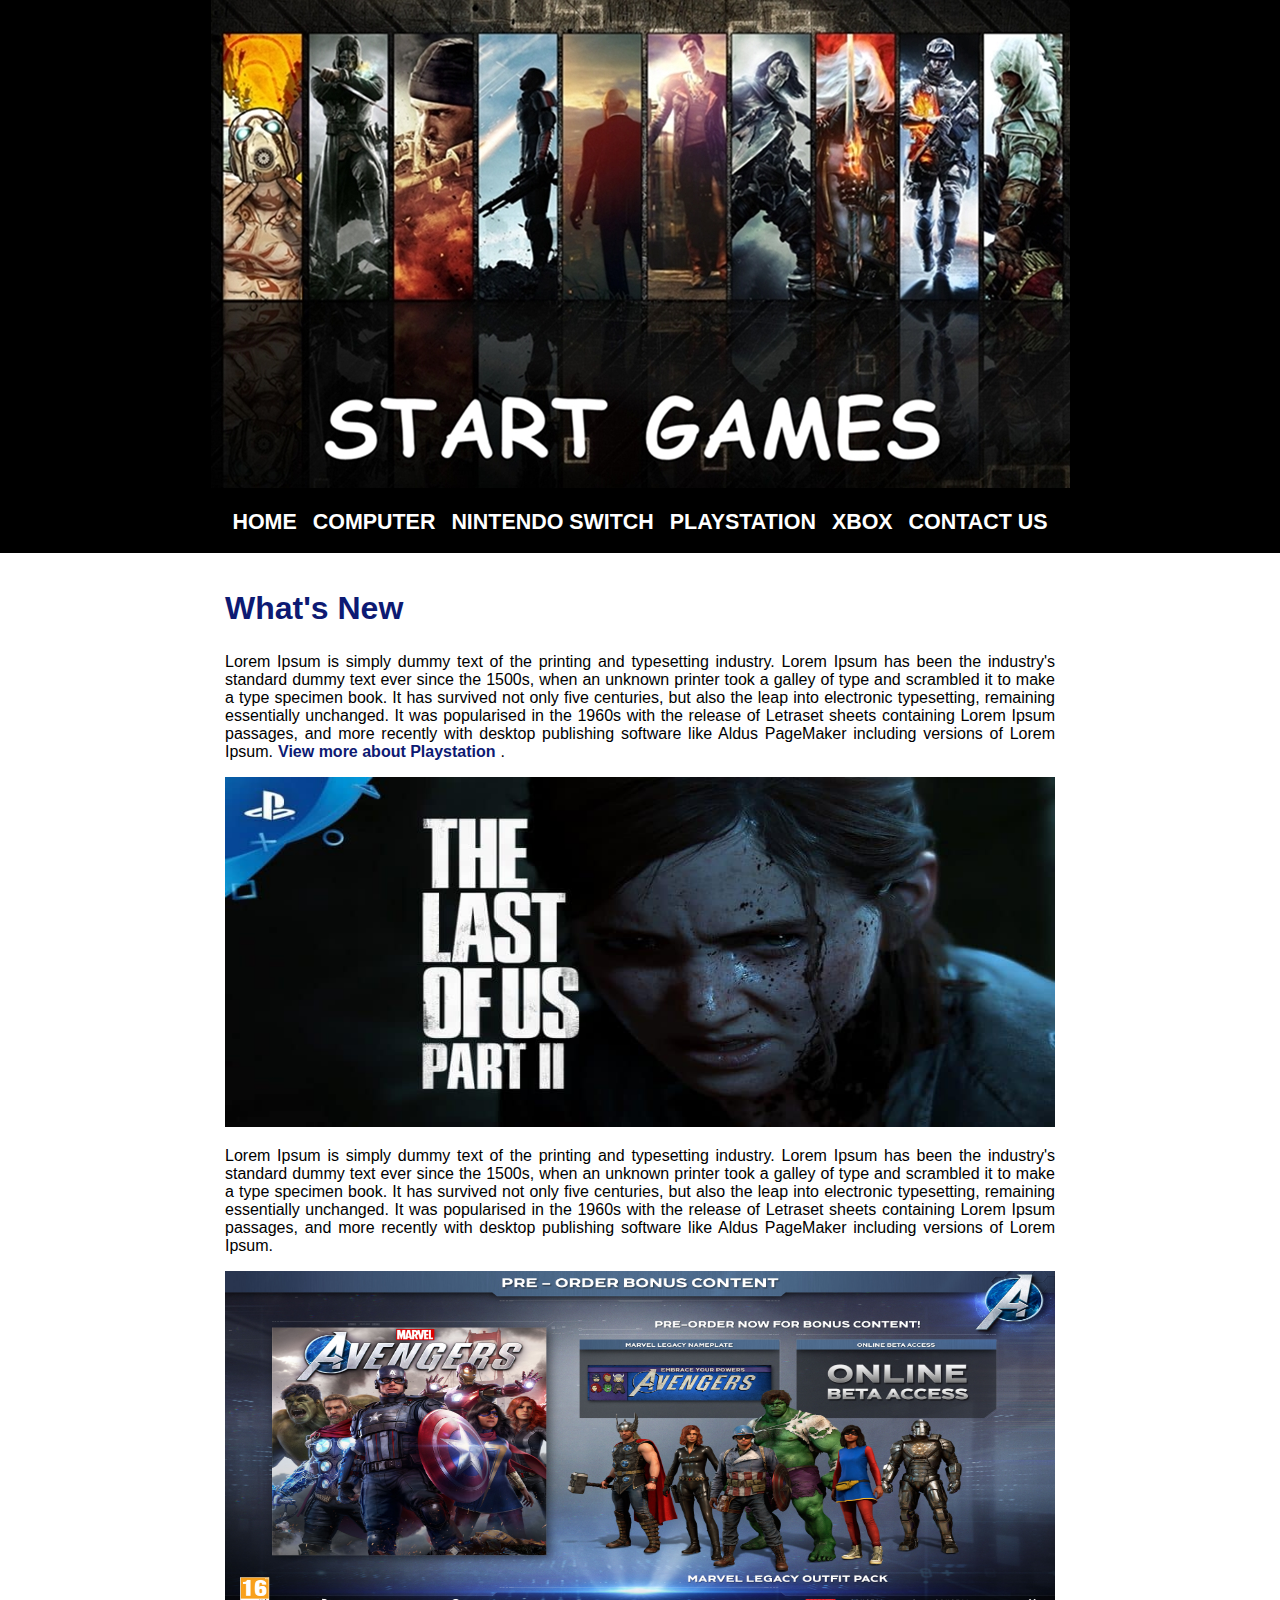
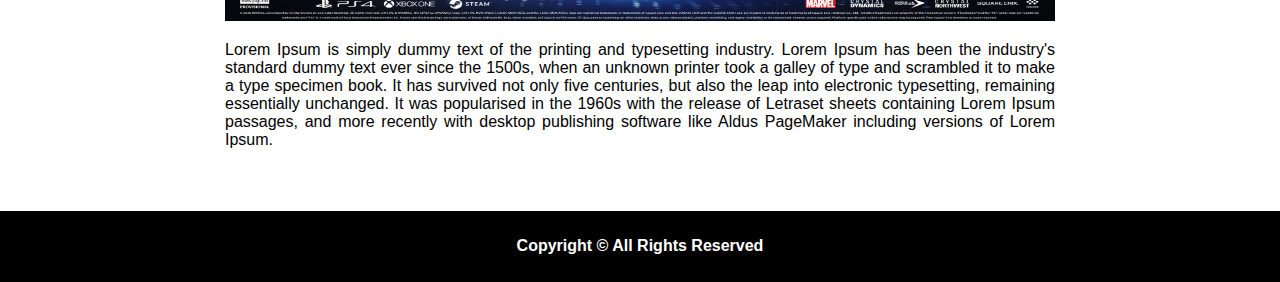
<file: index.html>
<!DOCTYPE html>
<html>
<head>
	<title>Start Games</title>
	<meta charset="utf-8">
	<link rel="stylesheet" type="text/css" href="style.css">
</head>
<body>

	<div id="capa">
	    <img src="images/capa.jpg">
	</div>

	<div id="menu">
		<a href="index.html">HOME</a>
		<a href="computer.html">COMPUTER</a>
		<a href="nintendo.html">NINTENDO SWITCH</a>
		<a href="playstation.html">PLAYSTATION</a>
		<a href="xbox.html">XBOX</a>
	    <a href="contact.html">CONTACT US</a>	
	</div>

	<div id="conteudohome">
		<h2>What's New</h2>

		<p>Lorem Ipsum is simply dummy text of the printing and typesetting industry. Lorem Ipsum has been the industry's standard dummy text ever since the 1500s, when an unknown printer took a galley of type and scrambled it to make a type specimen book. It has survived not only five centuries, but also the leap into electronic typesetting, remaining essentially unchanged. It was popularised in the 1960s with the release of Letraset sheets containing Lorem Ipsum passages, and more recently with desktop publishing software like Aldus PageMaker including versions of Lorem Ipsum.<a id="otherslinks"href="playstation.html"><strong>View more about Playstation</strong></a>.	</p>
     	<img  id="imghome" src="images/homeconteudo.jpg">
	
	    <p>Lorem Ipsum is simply dummy text of the printing and typesetting industry. Lorem Ipsum has been the industry's standard dummy text ever since the 1500s, when an unknown printer took a galley of type and scrambled it to make a type specimen book. It has survived not only five centuries, but also the leap into electronic typesetting, remaining essentially unchanged. It was popularised in the 1960s with the release of Letraset sheets containing Lorem Ipsum passages, and more recently with desktop publishing software like Aldus PageMaker including versions of Lorem Ipsum.</p>
	   
	    		<img  id="imghome" src="images/homeconteudo2.jpg">


	    		  <p>Lorem Ipsum is simply dummy text of the printing and typesetting industry. Lorem Ipsum has been the industry's standard dummy text ever since the 1500s, when an unknown printer took a galley of type and scrambled it to make a type specimen book. It has survived not only five centuries, but also the leap into electronic typesetting, remaining essentially unchanged. It was popularised in the 1960s with the release of Letraset sheets containing Lorem Ipsum passages, and more recently with desktop publishing software like Aldus PageMaker including versions of Lorem Ipsum.</p>
	</div>
	<!--Fim de conteúdo-->
	<br><br>
	<!-- footer-->
	<div id="footer">
		<h4>Copyright © All Rights Reserved</h4>
	</div>



</body>
</html>
</file>
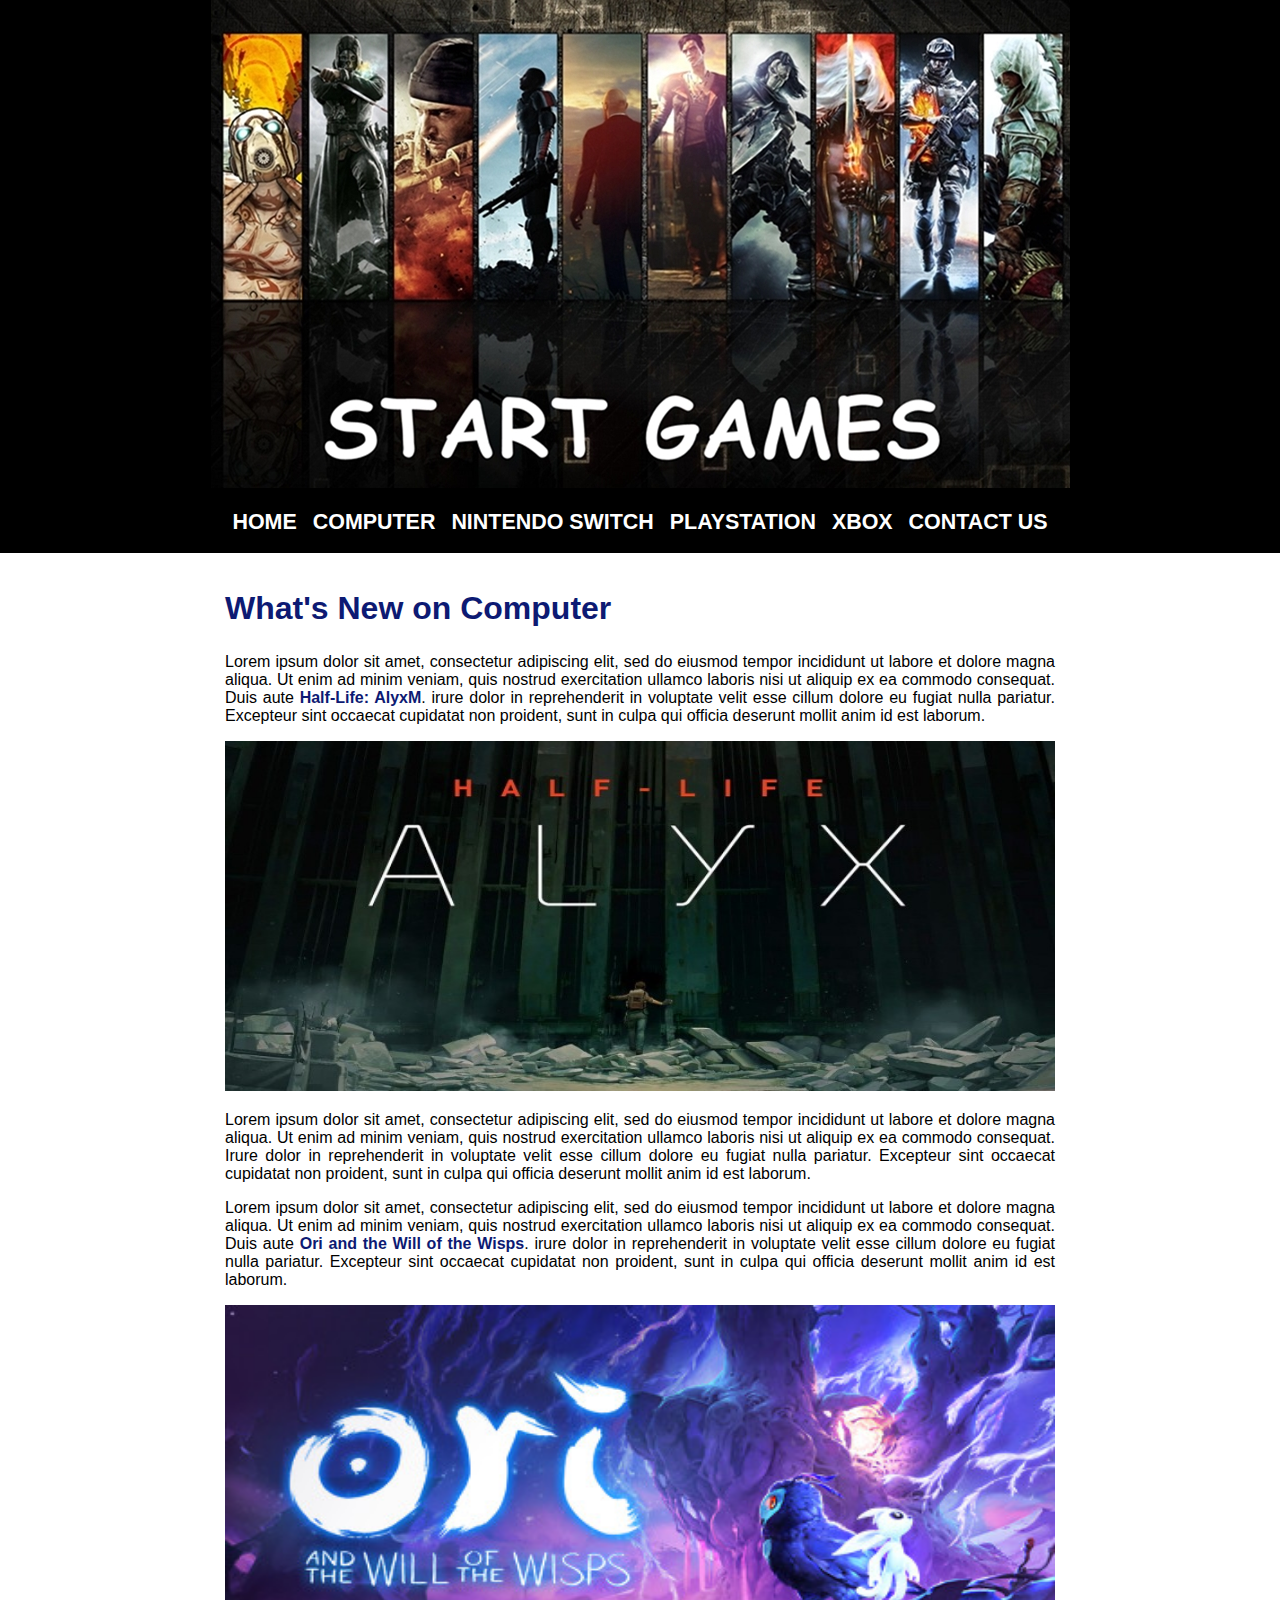
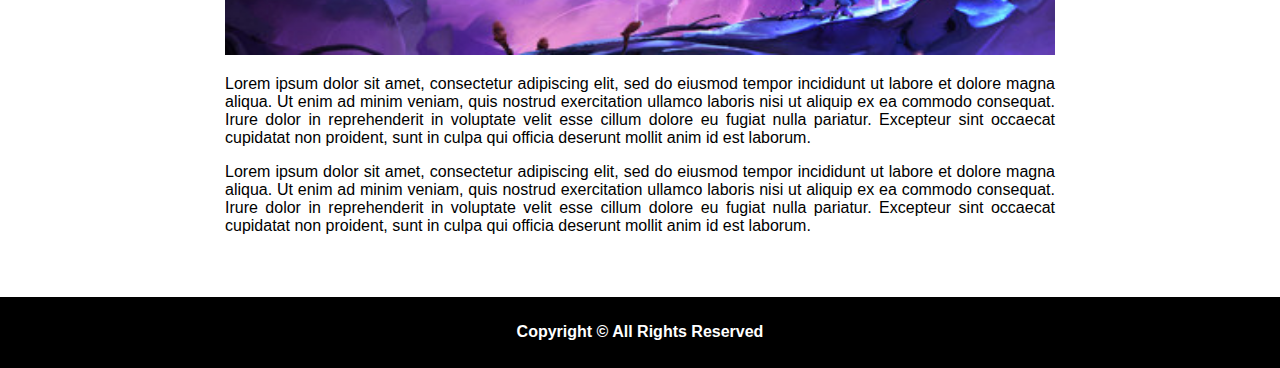
<file: computer.html>
<!DOCTYPE html>
<html>
<head>
	<title>Start Games - Computer</title>
	<meta charset="utf-8">
	<link rel="stylesheet" type="text/css" href="style.css">
</head>
<body>

	<div id="capa">
	    <img src="images/capa.jpg">
	</div>

	<div id="menu">
		<a href="index.html">HOME</a>
		<a href="computer.html">COMPUTER</a>
		<a href="nintendo.html">NINTENDO SWITCH</a>
		<a href="playstation.html">PLAYSTATION</a>
		<a href="xbox.html">XBOX</a>
	    <a href="contact.html">CONTACT US</a>	
	</div>

	<div id="conteudohome">
		<h2>What's New on Computer</h2> 

		<p>Lorem ipsum dolor sit amet, consectetur adipiscing elit, sed do eiusmod tempor incididunt ut labore et dolore magna aliqua. Ut enim ad minim veniam, quis nostrud exercitation ullamco laboris nisi ut aliquip ex ea commodo consequat. Duis aute <span id="namegame">Half-Life: AlyxM</span>. irure dolor in reprehenderit in voluptate velit esse cillum dolore eu fugiat nulla pariatur. Excepteur sint occaecat cupidatat non proident, sunt in culpa qui officia deserunt mollit anim id est laborum.</p>
     	<img  id="imghome" src="images/computer1.jpg">
	<p>Lorem ipsum dolor sit amet, consectetur adipiscing elit, sed do eiusmod tempor incididunt ut labore et dolore magna aliqua. Ut enim ad minim veniam, quis nostrud exercitation ullamco laboris nisi ut aliquip ex ea commodo consequat. Irure dolor in reprehenderit in voluptate velit esse cillum dolore eu fugiat nulla pariatur. Excepteur sint occaecat cupidatat non proident, sunt in culpa qui officia deserunt mollit anim id est laborum.</p>
	<p>Lorem ipsum dolor sit amet, consectetur adipiscing elit, sed do eiusmod tempor incididunt ut labore et dolore magna aliqua. Ut enim ad minim veniam, quis nostrud exercitation ullamco laboris nisi ut aliquip ex ea commodo consequat. Duis aute <span id="namegame">Ori and the Will of the Wisps</span>. irure dolor in reprehenderit in voluptate velit esse cillum dolore eu fugiat nulla pariatur. Excepteur sint occaecat cupidatat non proident, sunt in culpa qui officia deserunt mollit anim id est laborum.</p>
	   
	    		<img  id="imghome" src="images/computer2.jpg">

	    				<p>Lorem ipsum dolor sit amet, consectetur adipiscing elit, sed do eiusmod tempor incididunt ut labore et dolore magna aliqua. Ut enim ad minim veniam, quis nostrud exercitation ullamco laboris nisi ut aliquip ex ea commodo consequat. Irure dolor in reprehenderit in voluptate velit esse cillum dolore eu fugiat nulla pariatur. Excepteur sint occaecat cupidatat non proident, sunt in culpa qui officia deserunt mollit anim id est laborum.</p>
	    					<p>Lorem ipsum dolor sit amet, consectetur adipiscing elit, sed do eiusmod tempor incididunt ut labore et dolore magna aliqua. Ut enim ad minim veniam, quis nostrud exercitation ullamco laboris nisi ut aliquip ex ea commodo consequat. Irure dolor in reprehenderit in voluptate velit esse cillum dolore eu fugiat nulla pariatur. Excepteur sint occaecat cupidatat non proident, sunt in culpa qui officia deserunt mollit anim id est laborum.</p>

	</div>
	<!--Fim de conteúdo-->
	<br><br>
	<!-- footer-->
	<div id="footer">
		<h4>Copyright © All Rights Reserved</h4>
	</div>



</body>
</html>
</file>
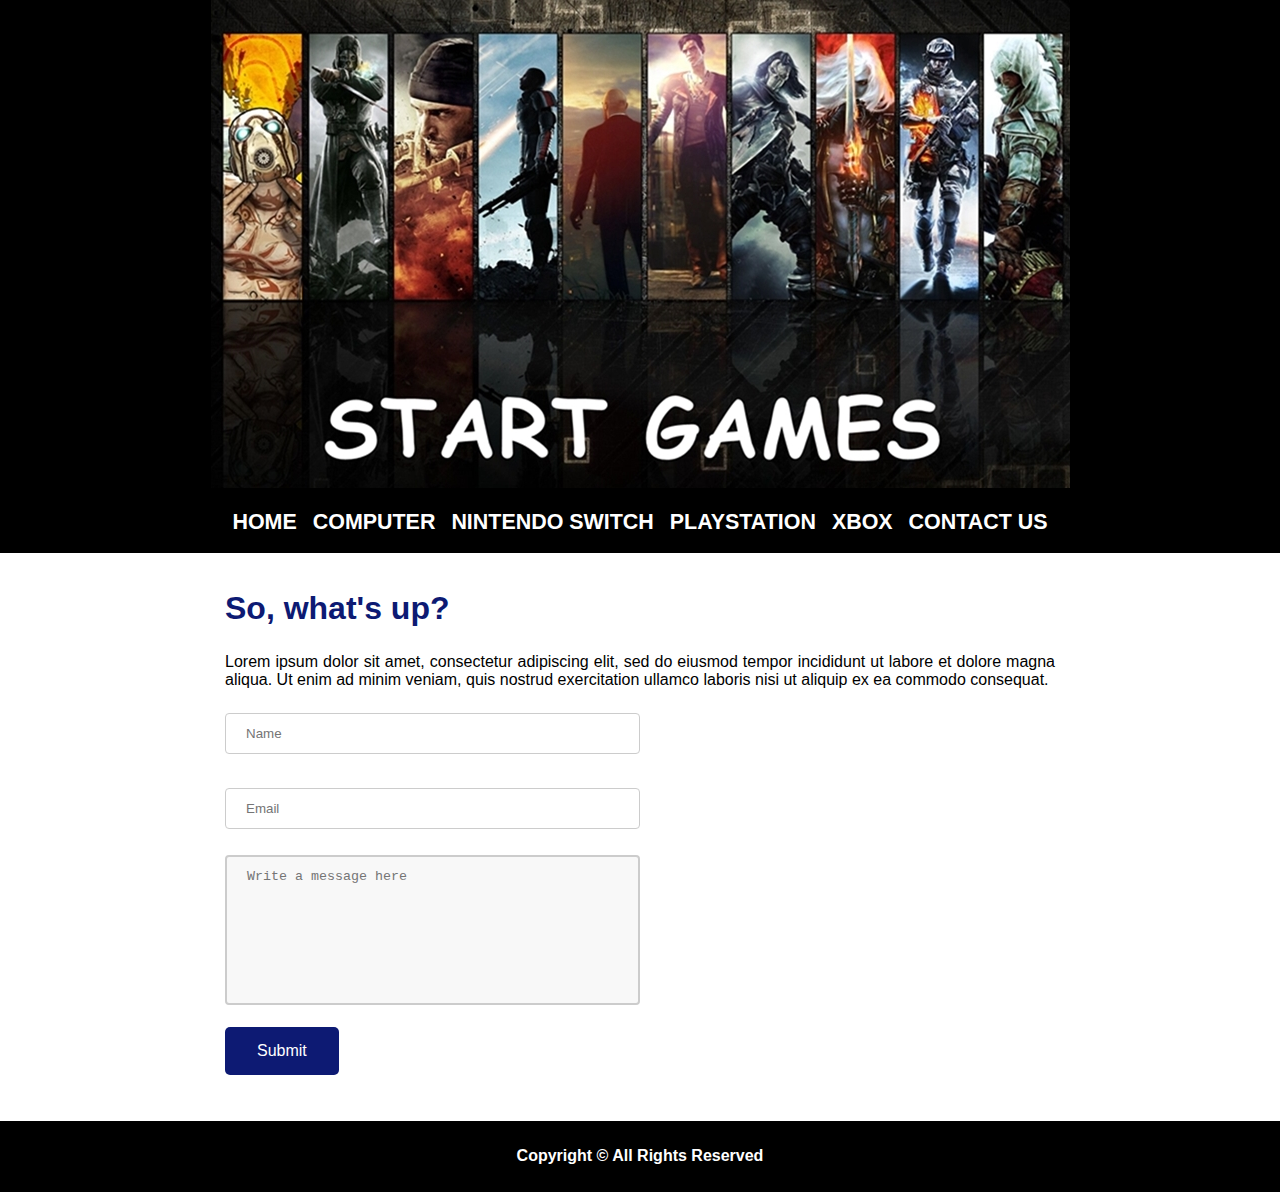
<file: contact.html>
<!DOCTYPE html>
<html>
<head>
	<title>Start Games - Contact Us</title>
	<meta charset="utf-8">
	<link rel="stylesheet" type="text/css" href="style.css">
</head>
<body>

	<div id="capa">
	    <img src="images/capa.jpg">
	</div>

	<div id="menu">
		<a href="index.html">HOME</a>
		<a href="computer.html">COMPUTER</a>
		<a href="nintendo.html">NINTENDO SWITCH</a>
		<a href="playstation.html">PLAYSTATION</a>
		<a href="xbox.html">XBOX</a>
	    <a href="contact.html">CONTACT US</a>	
	</div>

	<div id="conteudohome">
		<h2>So, what's up?</h2>
<p>Lorem ipsum dolor sit amet, consectetur adipiscing elit, sed do eiusmod tempor incididunt ut labore et dolore magna aliqua. Ut enim ad minim veniam, quis nostrud exercitation ullamco laboris nisi ut aliquip ex ea commodo consequat.</p>


				<form>
					

  <input type="text"  placeholder="Name"><br><br>
  <input type="text" placeholder="Email"><br><br>


					
				  <textarea placeholder="Write a message here"></textarea><br><br>

				  <input type="submit" class="button" value="Submit">

					</form>



		
	</div>
	<!--Fim de conteúdo-->
	<br><br>
	<!-- footer-->
	<div id="footer">
		<h4>Copyright © All Rights Reserved</h4>
	</div>



</body>
</html>
</file>
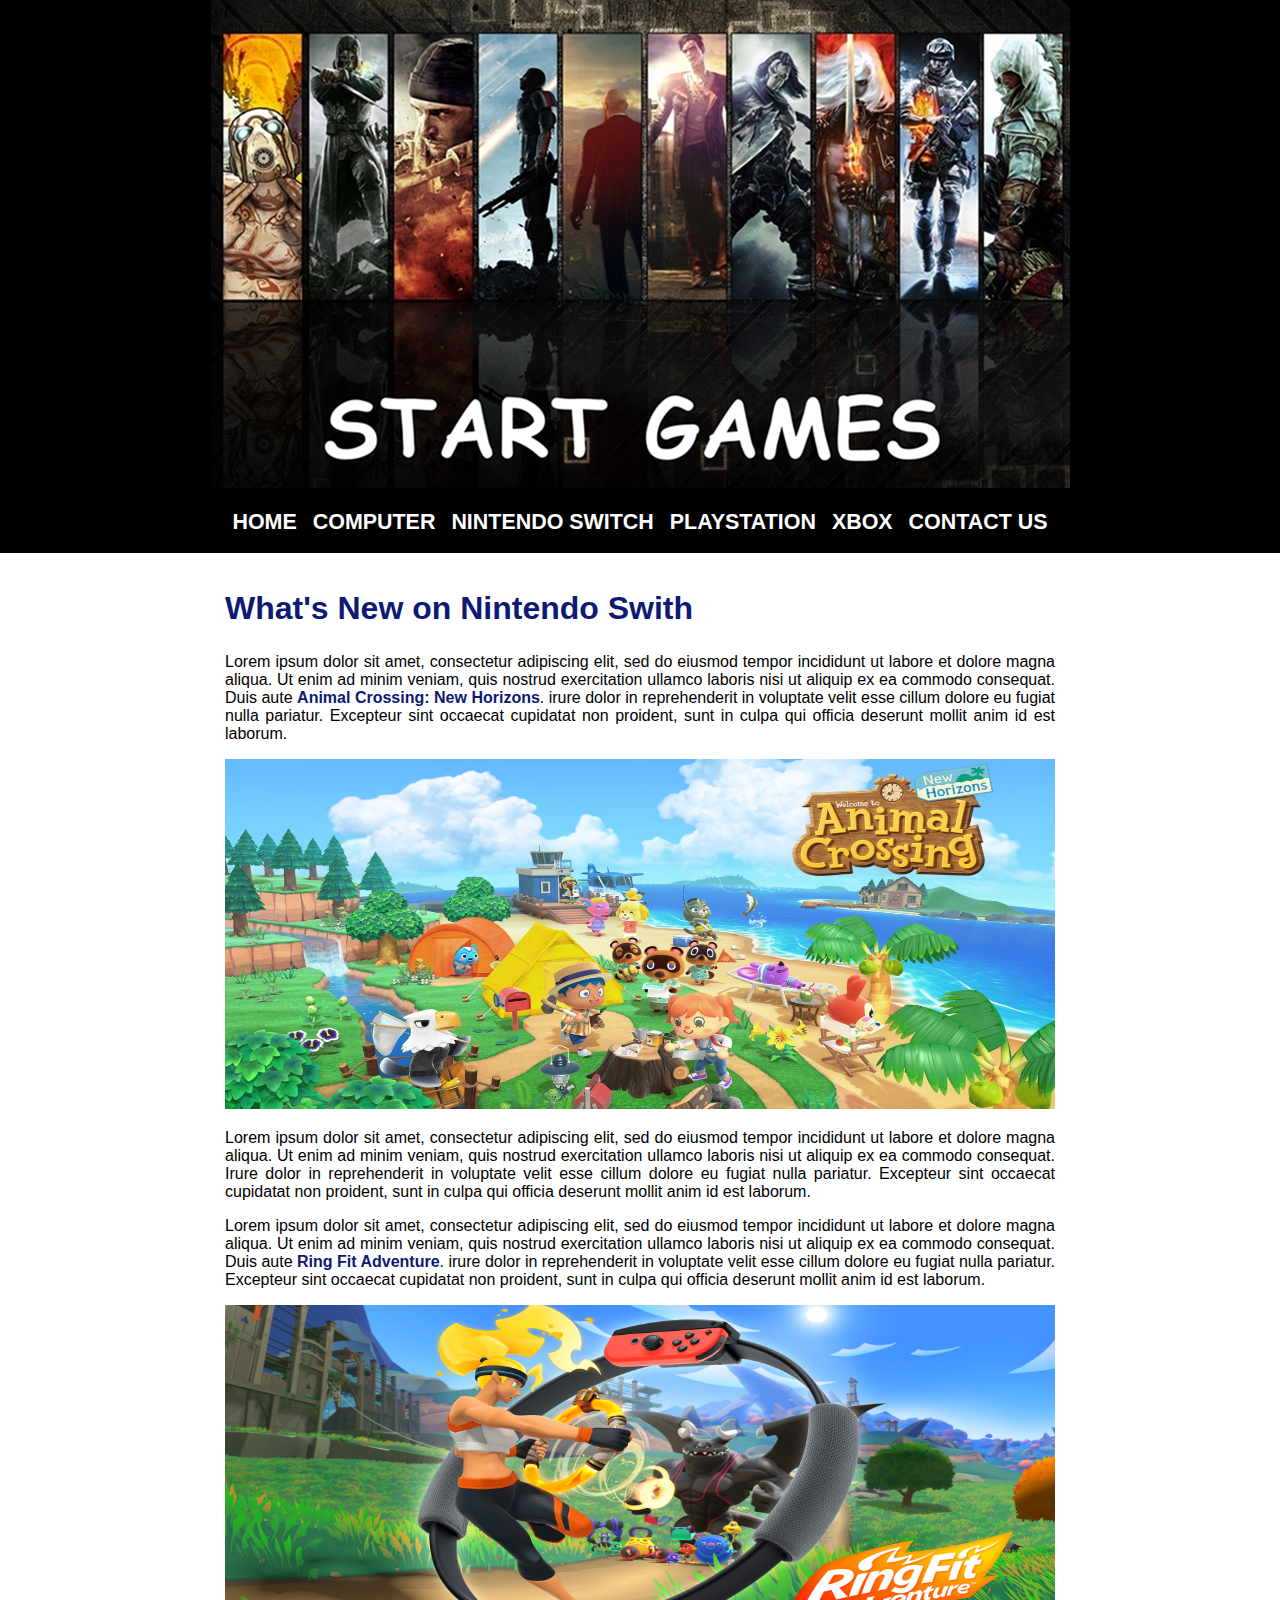
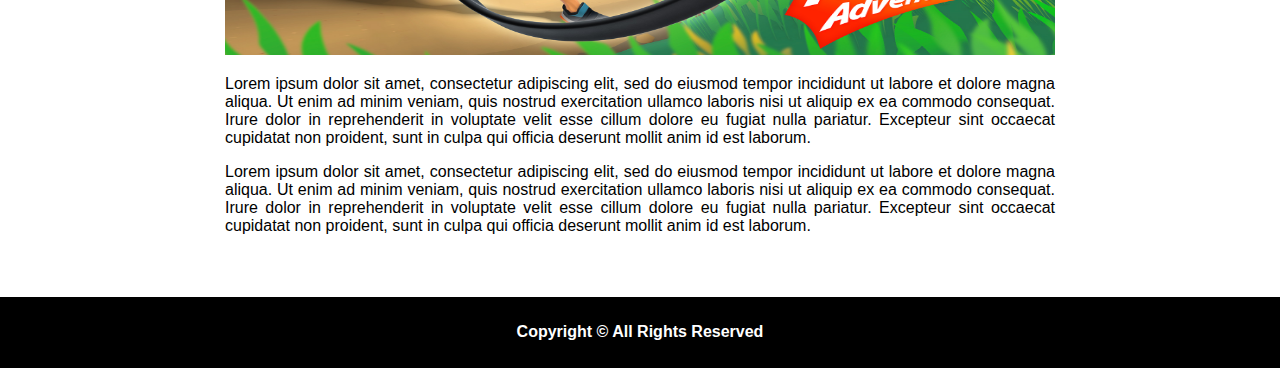
<file: nintendo.html>
<!DOCTYPE html>
<html>
<head>
	<title>Start Games - Nintendo Switch</title>
	<meta charset="utf-8">
	<link rel="stylesheet" type="text/css" href="style.css">
</head>
<body>

	<div id="capa">
	    <img src="images/capa.jpg">
	</div>

	<div id="menu">
		<a href="index.html">HOME</a>
		<a href="computer.html">COMPUTER</a>
		<a href="nintendo.html">NINTENDO SWITCH</a>
		<a href="playstation.html">PLAYSTATION</a>
		<a href="xbox.html">XBOX</a>
	    <a href="contact.html">CONTACT US</a>	
	</div>

	<div id="conteudohome">
		<h2>What's New on Nintendo Swith</h2>

		<p>Lorem ipsum dolor sit amet, consectetur adipiscing elit, sed do eiusmod tempor incididunt ut labore et dolore magna aliqua. Ut enim ad minim veniam, quis nostrud exercitation ullamco laboris nisi ut aliquip ex ea commodo consequat. Duis aute <span id="namegame">Animal Crossing: New Horizons</span>. irure dolor in reprehenderit in voluptate velit esse cillum dolore eu fugiat nulla pariatur. Excepteur sint occaecat cupidatat non proident, sunt in culpa qui officia deserunt mollit anim id est laborum.</p>
     	<img  id="imghome" src="images/nintendo1.jpg">
	
	   <p>Lorem ipsum dolor sit amet, consectetur adipiscing elit, sed do eiusmod tempor incididunt ut labore et dolore magna aliqua. Ut enim ad minim veniam, quis nostrud exercitation ullamco laboris nisi ut aliquip ex ea commodo consequat. Irure dolor in reprehenderit in voluptate velit esse cillum dolore eu fugiat nulla pariatur. Excepteur sint occaecat cupidatat non proident, sunt in culpa qui officia deserunt mollit anim id est laborum.</p>
	<p>Lorem ipsum dolor sit amet, consectetur adipiscing elit, sed do eiusmod tempor incididunt ut labore et dolore magna aliqua. Ut enim ad minim veniam, quis nostrud exercitation ullamco laboris nisi ut aliquip ex ea commodo consequat. Duis aute <span id="namegame">Ring Fit Adventure</span>. irure dolor in reprehenderit in voluptate velit esse cillum dolore eu fugiat nulla pariatur. Excepteur sint occaecat cupidatat non proident, sunt in culpa qui officia deserunt mollit anim id est laborum.</p>
	   
	    		<img  id="imghome" src="images/nintendo2.jpg">

	    			   	<p>Lorem ipsum dolor sit amet, consectetur adipiscing elit, sed do eiusmod tempor incididunt ut labore et dolore magna aliqua. Ut enim ad minim veniam, quis nostrud exercitation ullamco laboris nisi ut aliquip ex ea commodo consequat. Irure dolor in reprehenderit in voluptate velit esse cillum dolore eu fugiat nulla pariatur. Excepteur sint occaecat cupidatat non proident, sunt in culpa qui officia deserunt mollit anim id est laborum.</p>
	    					<p>Lorem ipsum dolor sit amet, consectetur adipiscing elit, sed do eiusmod tempor incididunt ut labore et dolore magna aliqua. Ut enim ad minim veniam, quis nostrud exercitation ullamco laboris nisi ut aliquip ex ea commodo consequat. Irure dolor in reprehenderit in voluptate velit esse cillum dolore eu fugiat nulla pariatur. Excepteur sint occaecat cupidatat non proident, sunt in culpa qui officia deserunt mollit anim id est laborum.</p>
	    				</div>
	<!--Fim de conteúdo-->
	<br><br>
	<!-- footer-->
	<div id="footer">
		<h4>Copyright © All Rights Reserved</h4>
	</div>



</body>
</html>
</file>
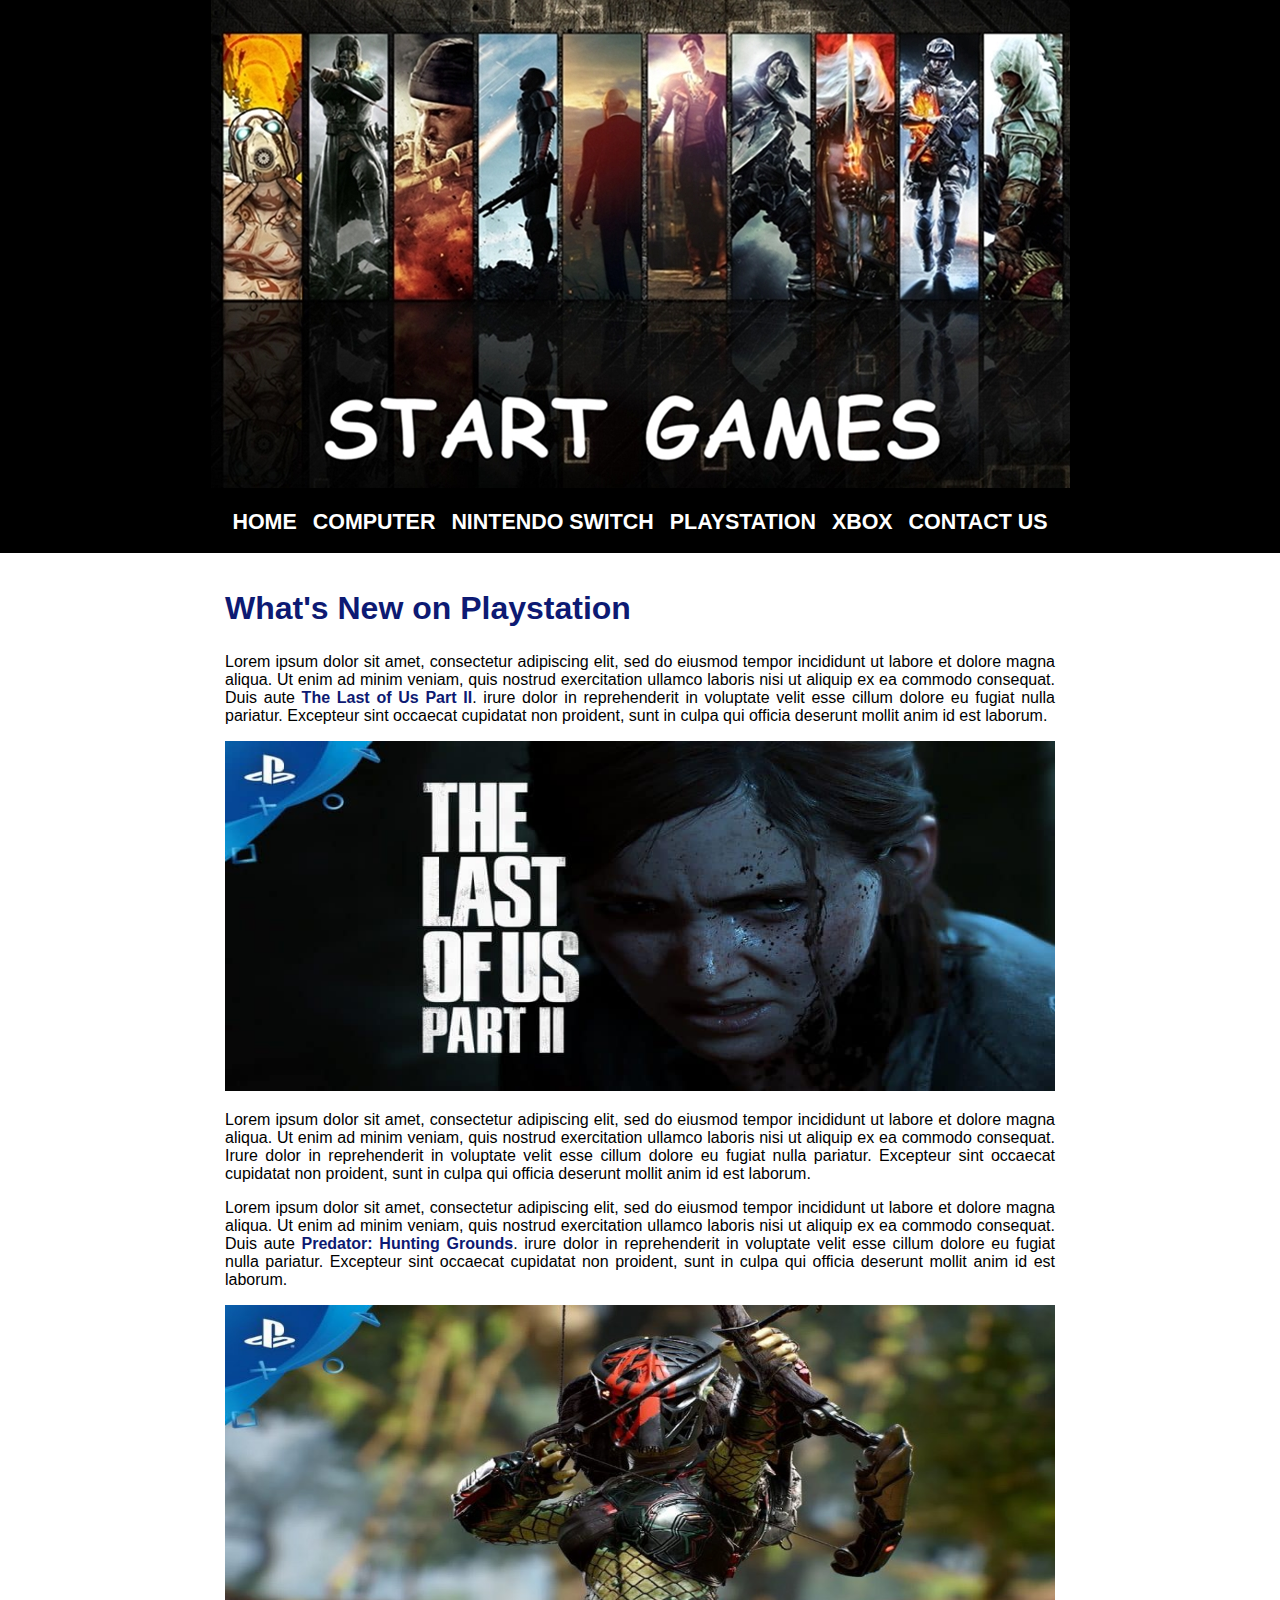
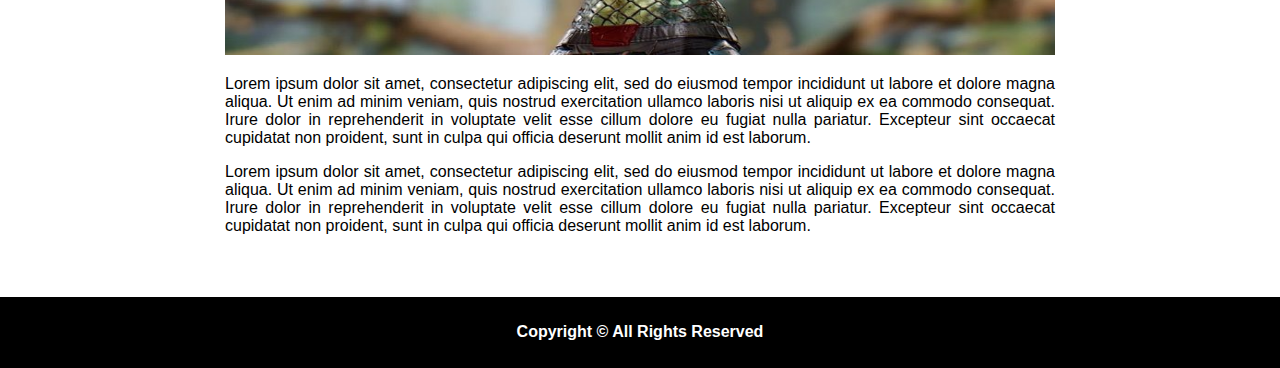
<file: playstation.html>
<!DOCTYPE html>
<html>
<head>
	<title>Start Games - Playstation</title>
	<meta charset="utf-8">
	<link rel="stylesheet" type="text/css" href="style.css">
</head>
<body>

	<div id="capa">
	    <img src="images/capa.jpg">
	</div>

	<div id="menu">
		<a href="index.html">HOME</a>
		<a href="computer.html">COMPUTER</a>
		<a href="nintendo.html">NINTENDO SWITCH</a>
		<a href="playstation.html">PLAYSTATION</a>
		<a href="xbox.html">XBOX</a>
	    <a href="contact.html">CONTACT US</a>	
	</div>

	<div id="conteudohome">
		<h2>What's New on Playstation</h2>

		<p>Lorem ipsum dolor sit amet, consectetur adipiscing elit, sed do eiusmod tempor incididunt ut labore et dolore magna aliqua. Ut enim ad minim veniam, quis nostrud exercitation ullamco laboris nisi ut aliquip ex ea commodo consequat. Duis aute <span id="namegame">The Last of Us Part II</span>. irure dolor in reprehenderit in voluptate velit esse cillum dolore eu fugiat nulla pariatur. Excepteur sint occaecat cupidatat non proident, sunt in culpa qui officia deserunt mollit anim id est laborum.</p>
     	<img  id="imghome" src="images/homeconteudo.jpg">
	
	      <p>Lorem ipsum dolor sit amet, consectetur adipiscing elit, sed do eiusmod tempor incididunt ut labore et dolore magna aliqua. Ut enim ad minim veniam, quis nostrud exercitation ullamco laboris nisi ut aliquip ex ea commodo consequat. Irure dolor in reprehenderit in voluptate velit esse cillum dolore eu fugiat nulla pariatur. Excepteur sint occaecat cupidatat non proident, sunt in culpa qui officia deserunt mollit anim id est laborum.</p>
	<p>Lorem ipsum dolor sit amet, consectetur adipiscing elit, sed do eiusmod tempor incididunt ut labore et dolore magna aliqua. Ut enim ad minim veniam, quis nostrud exercitation ullamco laboris nisi ut aliquip ex ea commodo consequat. Duis aute <span id="namegame">Predator: Hunting Grounds</span>. irure dolor in reprehenderit in voluptate velit esse cillum dolore eu fugiat nulla pariatur. Excepteur sint occaecat cupidatat non proident, sunt in culpa qui officia deserunt mollit anim id est laborum.</p>
	   
	    		<img  id="imghome" src="images/ps4.jpg">

	    		   	<p>Lorem ipsum dolor sit amet, consectetur adipiscing elit, sed do eiusmod tempor incididunt ut labore et dolore magna aliqua. Ut enim ad minim veniam, quis nostrud exercitation ullamco laboris nisi ut aliquip ex ea commodo consequat. Irure dolor in reprehenderit in voluptate velit esse cillum dolore eu fugiat nulla pariatur. Excepteur sint occaecat cupidatat non proident, sunt in culpa qui officia deserunt mollit anim id est laborum.</p>
	    					<p>Lorem ipsum dolor sit amet, consectetur adipiscing elit, sed do eiusmod tempor incididunt ut labore et dolore magna aliqua. Ut enim ad minim veniam, quis nostrud exercitation ullamco laboris nisi ut aliquip ex ea commodo consequat. Irure dolor in reprehenderit in voluptate velit esse cillum dolore eu fugiat nulla pariatur. Excepteur sint occaecat cupidatat non proident, sunt in culpa qui officia deserunt mollit anim id est laborum.</p>
	</div>
	<!--Fim de conteúdo-->
	<br><br>
	<!-- footer-->
	<div id="footer">
		<h4>Copyright © All Rights Reserved</h4>
	</div>



</body>
</html>
</file>
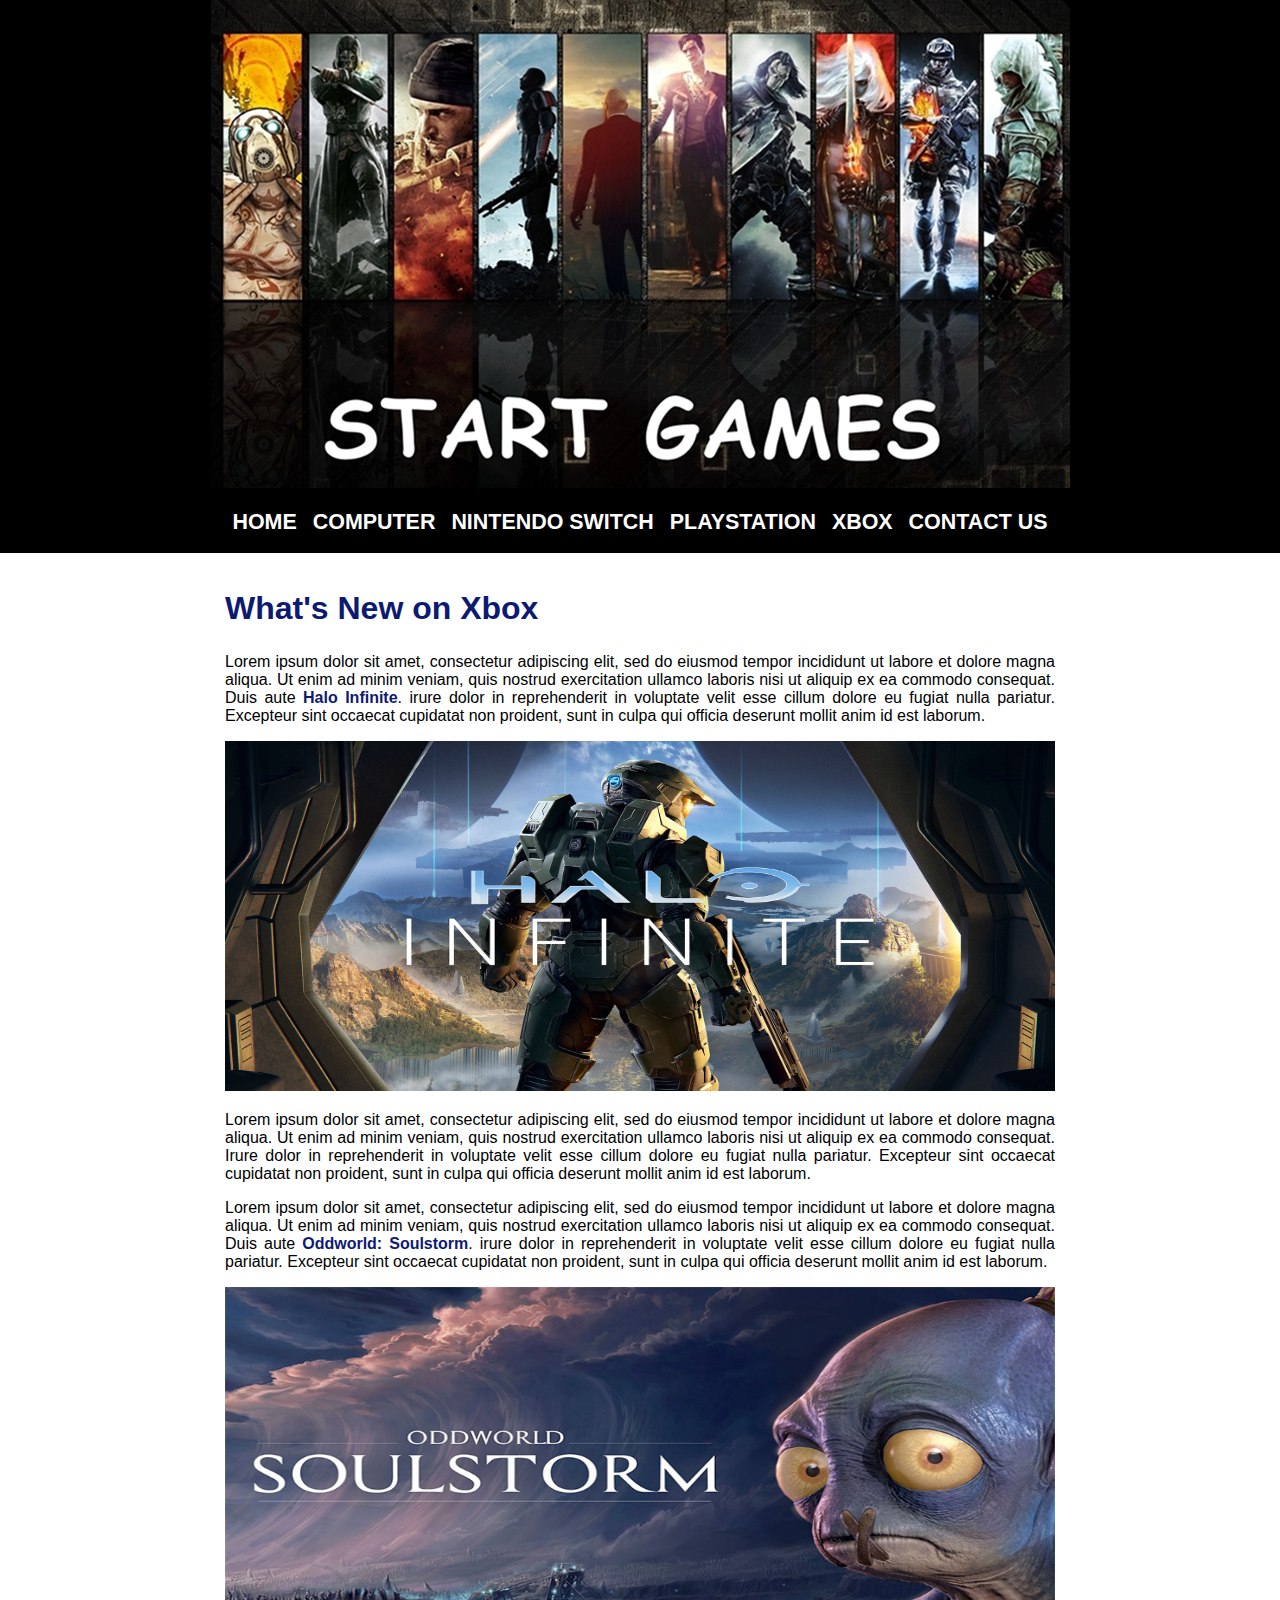
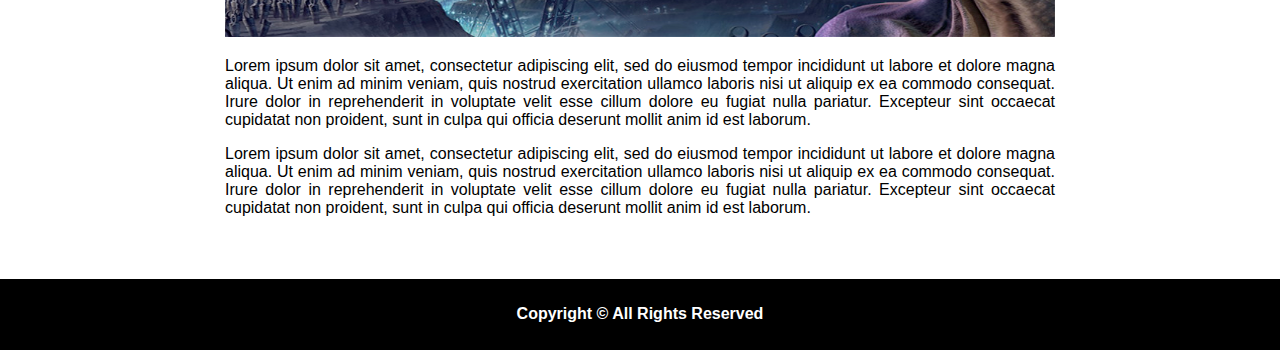
<file: xbox.html>
<!DOCTYPE html>
<html>
<head>
	<title>Start Games - Xbox</title>
	<meta charset="utf-8">
	<link rel="stylesheet" type="text/css" href="style.css">
</head>
<body>

	<div id="capa">
	    <img src="images/capa.jpg">
	</div>

	<div id="menu">
		<a href="index.html">HOME</a>
		<a href="computer.html">COMPUTER</a>
		<a href="nintendo.html">NINTENDO SWITCH</a>
		<a href="playstation.html">PLAYSTATION</a>
		<a href="xbox.html">XBOX</a>
	    <a href="contact.html">CONTACT US</a>	
	</div>

	<div id="conteudohome">
		<h2>What's New on Xbox</h2>

			<p>Lorem ipsum dolor sit amet, consectetur adipiscing elit, sed do eiusmod tempor incididunt ut labore et dolore magna aliqua. Ut enim ad minim veniam, quis nostrud exercitation ullamco laboris nisi ut aliquip ex ea commodo consequat. Duis aute <span id="namegame">Halo Infinite</span>. irure dolor in reprehenderit in voluptate velit esse cillum dolore eu fugiat nulla pariatur. Excepteur sint occaecat cupidatat non proident, sunt in culpa qui officia deserunt mollit anim id est laborum.</p>
     	<img  id="imghome" src="images/xbox1.jpg">
	
	      <p>Lorem ipsum dolor sit amet, consectetur adipiscing elit, sed do eiusmod tempor incididunt ut labore et dolore magna aliqua. Ut enim ad minim veniam, quis nostrud exercitation ullamco laboris nisi ut aliquip ex ea commodo consequat. Irure dolor in reprehenderit in voluptate velit esse cillum dolore eu fugiat nulla pariatur. Excepteur sint occaecat cupidatat non proident, sunt in culpa qui officia deserunt mollit anim id est laborum.</p>
	<p>Lorem ipsum dolor sit amet, consectetur adipiscing elit, sed do eiusmod tempor incididunt ut labore et dolore magna aliqua. Ut enim ad minim veniam, quis nostrud exercitation ullamco laboris nisi ut aliquip ex ea commodo consequat. Duis aute <span id="namegame">Oddworld: Soulstorm</span>. irure dolor in reprehenderit in voluptate velit esse cillum dolore eu fugiat nulla pariatur. Excepteur sint occaecat cupidatat non proident, sunt in culpa qui officia deserunt mollit anim id est laborum.</p>
	   
	    		<img  id="imghome" src="images/xbox2.jpg">

	    		   	<p>Lorem ipsum dolor sit amet, consectetur adipiscing elit, sed do eiusmod tempor incididunt ut labore et dolore magna aliqua. Ut enim ad minim veniam, quis nostrud exercitation ullamco laboris nisi ut aliquip ex ea commodo consequat. Irure dolor in reprehenderit in voluptate velit esse cillum dolore eu fugiat nulla pariatur. Excepteur sint occaecat cupidatat non proident, sunt in culpa qui officia deserunt mollit anim id est laborum.</p>
	    					<p>Lorem ipsum dolor sit amet, consectetur adipiscing elit, sed do eiusmod tempor incididunt ut labore et dolore magna aliqua. Ut enim ad minim veniam, quis nostrud exercitation ullamco laboris nisi ut aliquip ex ea commodo consequat. Irure dolor in reprehenderit in voluptate velit esse cillum dolore eu fugiat nulla pariatur. Excepteur sint occaecat cupidatat non proident, sunt in culpa qui officia deserunt mollit anim id est laborum.</p>
	</div>
	<!--Fim de conteúdo-->
	<br><br>
	<!-- footer-->
	<div id="footer">
		<h4>Copyright © All Rights Reserved</h4>
	</div>



</body>
</html>
</file>
<file: style.css>
body{
background: white;
font-family: sans-serif;
  margin:0px !important;
   padding: 0px !important;
   font-size: 16px;
   text-align: justify;



}

#footer{
	text-align: center;
	background-color: black;
	color: white;
	padding: 5px;
}

#capa{

text-align: center;
background-color: black;
}


#menu{
	background-color: black;
	padding: 18px;
	font-size: 1.34em;
	text-align: center;

}

#conteudohome{
	width: 830px;
    margin: 0 auto;
	padding: 10px;

	
}

h2{
	font-size: 2em;
	color: #0D1A73;
}

a{

	text-decoration: none;
	font-weight: bold;
	color: white;
	padding: 5px;
	
}

a:hover{
  color:#0D1A73;

}

#imghome{
	width: 830px;
	height: 350px;
}


#otherslinks{
	color: #0D1A73;
	padding: none;


}

a:active{
	color: #0404B4;
}

#namegame{
	  color:#0D1A73;
	  font-weight: bold;
}


.button {
  background-color: #0D1A73;
  border: none;
  color: white;
  padding: 15px 32px;
  text-align: center;
  text-decoration: none;
  display: inline-block;
  font-size: 16px;
  border-radius: 5px;
}


textarea {
  width: 50%;
  height: 150px;
  padding: 12px 20px;
  box-sizing: border-box;
  border: 2px solid #ccc;
  border-radius: 4px;
  background-color: #f8f8f8;
  resize: none;
}

input[type=text]{
  width: 50%;
  padding: 12px 20px;
  margin: 8px 0;
  display: inline-block;
  border: 1px solid #ccc;
  border-radius: 4px;
  box-sizing: border-box;
}
</file>
